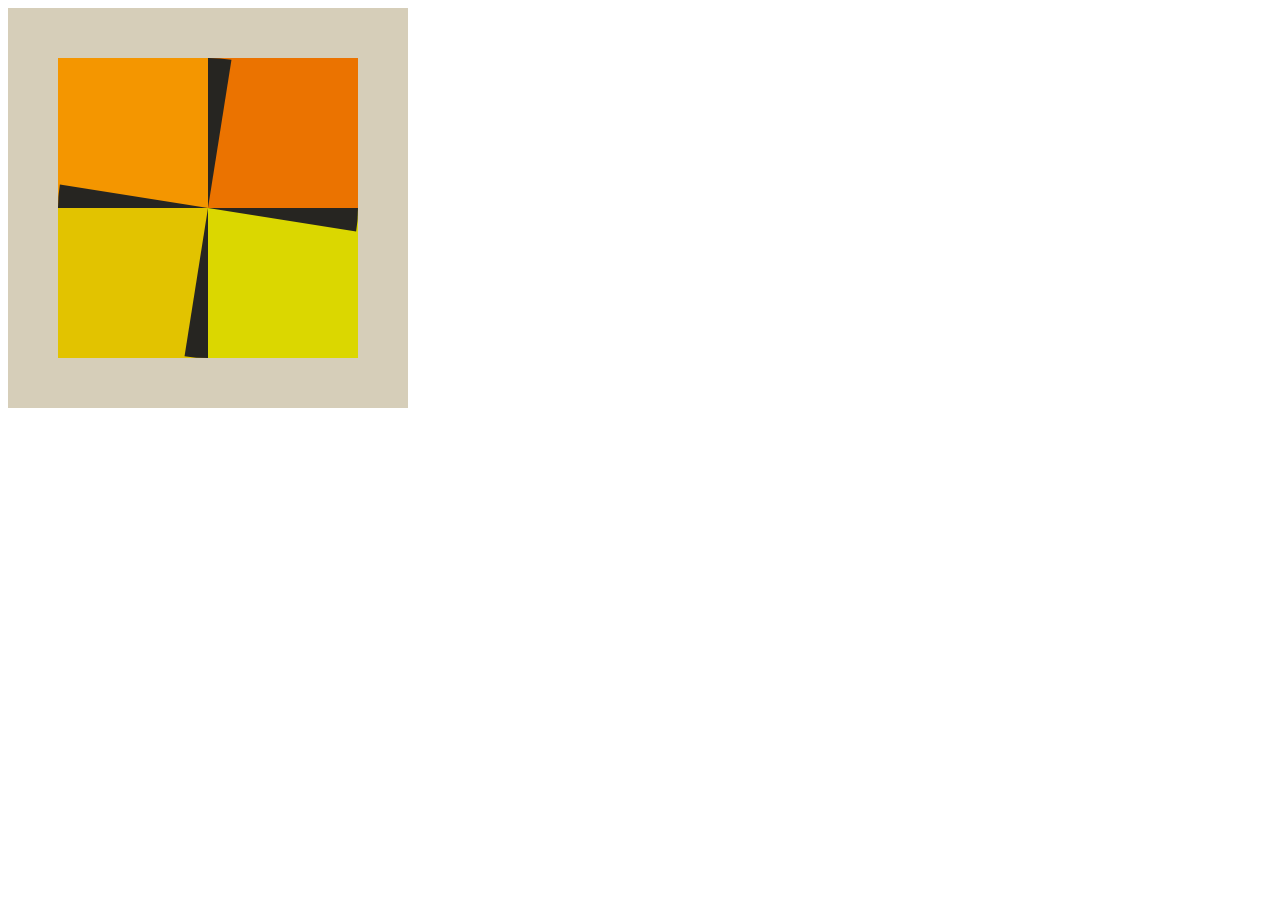
<file: art.html>
<html>
<head></head>
<body>
<canvas id="myCanvas" width="400" height="400"></canvas>
<script>
	var canvas=document.getElementById("myCanvas");
	var ctx= canvas.getContext("2d");


	ctx.fillStyle=("#d6ceb9");
	ctx.fillRect(0,0,400,400);

	ctx.fillStyle=("#f49600")
	ctx.fillRect(50,50,150,150)
	
	ctx.fillStyle=("#eb7300")
	ctx.fillRect(200,50,150,180)


	ctx.fillStyle=("#e2c300")
	ctx.fillRect(50,200,150,150)
	
	ctx.fillStyle=("#dbd700")
	ctx.fillRect(200,200,150,150)

	ctx.beginPath();
	ctx.arc(200,200,75,.5*Math.PI,0.55*Math.PI);
	ctx.strokeStyle= ("#262521");
	ctx.lineWidth= "150";
	ctx.stroke();
	ctx.closePath();

	ctx.beginPath();
	ctx.arc(200,200,75,1*Math.PI,1.05*Math.PI);
	ctx.strokeStyle= ("#262521");
	ctx.lineWidth= "150";
	ctx.stroke();
	ctx.closePath();

	ctx.beginPath();
	ctx.arc(200,200,75,1.5*Math.PI,1.55*Math.PI);
	ctx.strokeStyle= ("#262521");
	ctx.lineWidth= "150";
	ctx.stroke();
	ctx.closePath();

	ctx.beginPath();
	ctx.arc(200,200,75,0*Math.PI,0.05*Math.PI);
	ctx.strokeStyle= ("#262521");
	ctx.lineWidth= "150";
	ctx.stroke();
	ctx.closePath();



</script>
</body>
</html>
</file>
